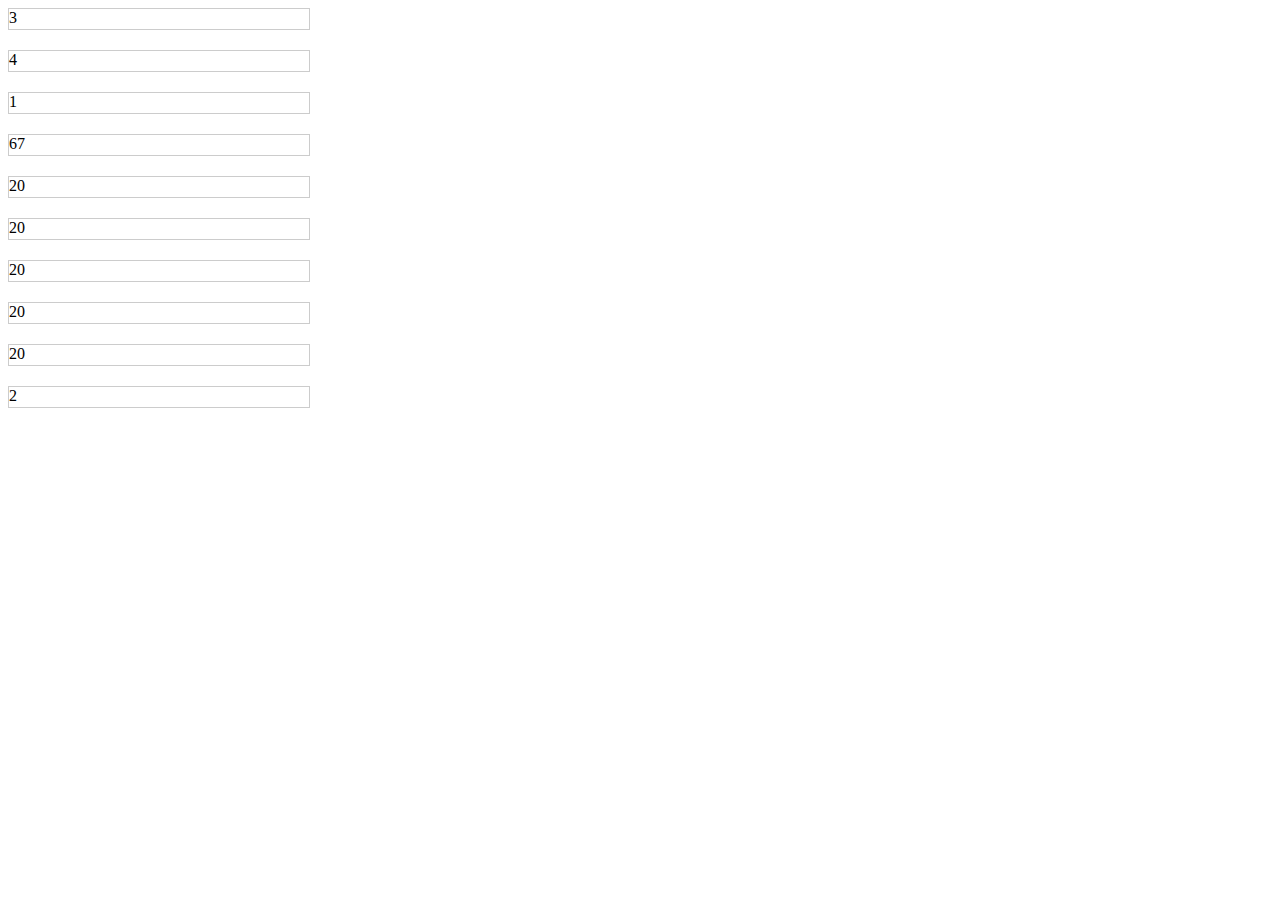
<file: homework-2/index.html>
<html>
    <link rel="stylesheet" href="main.css"/>
    <body>
        <div class="ll-homework">3</div>
        <div class="ll-homework">4</div>
        <div class="ll-homework">1</div>
        <div class="ll-homework">67</div>
        <div class="ll-homework" data-order="1">20</div>
        <div class="ll-homework" data-order="3">20</div>
        <div class="ll-homework" data-order="4">20</div>
        <div class="ll-homework" data-order="2">20</div>
        <div class="ll-homework" data-order="5">20</div>
        <div class="ll-homework">2</div>
    </body>
    
    <script src="homework-2.js"></script>

</html>
</file>
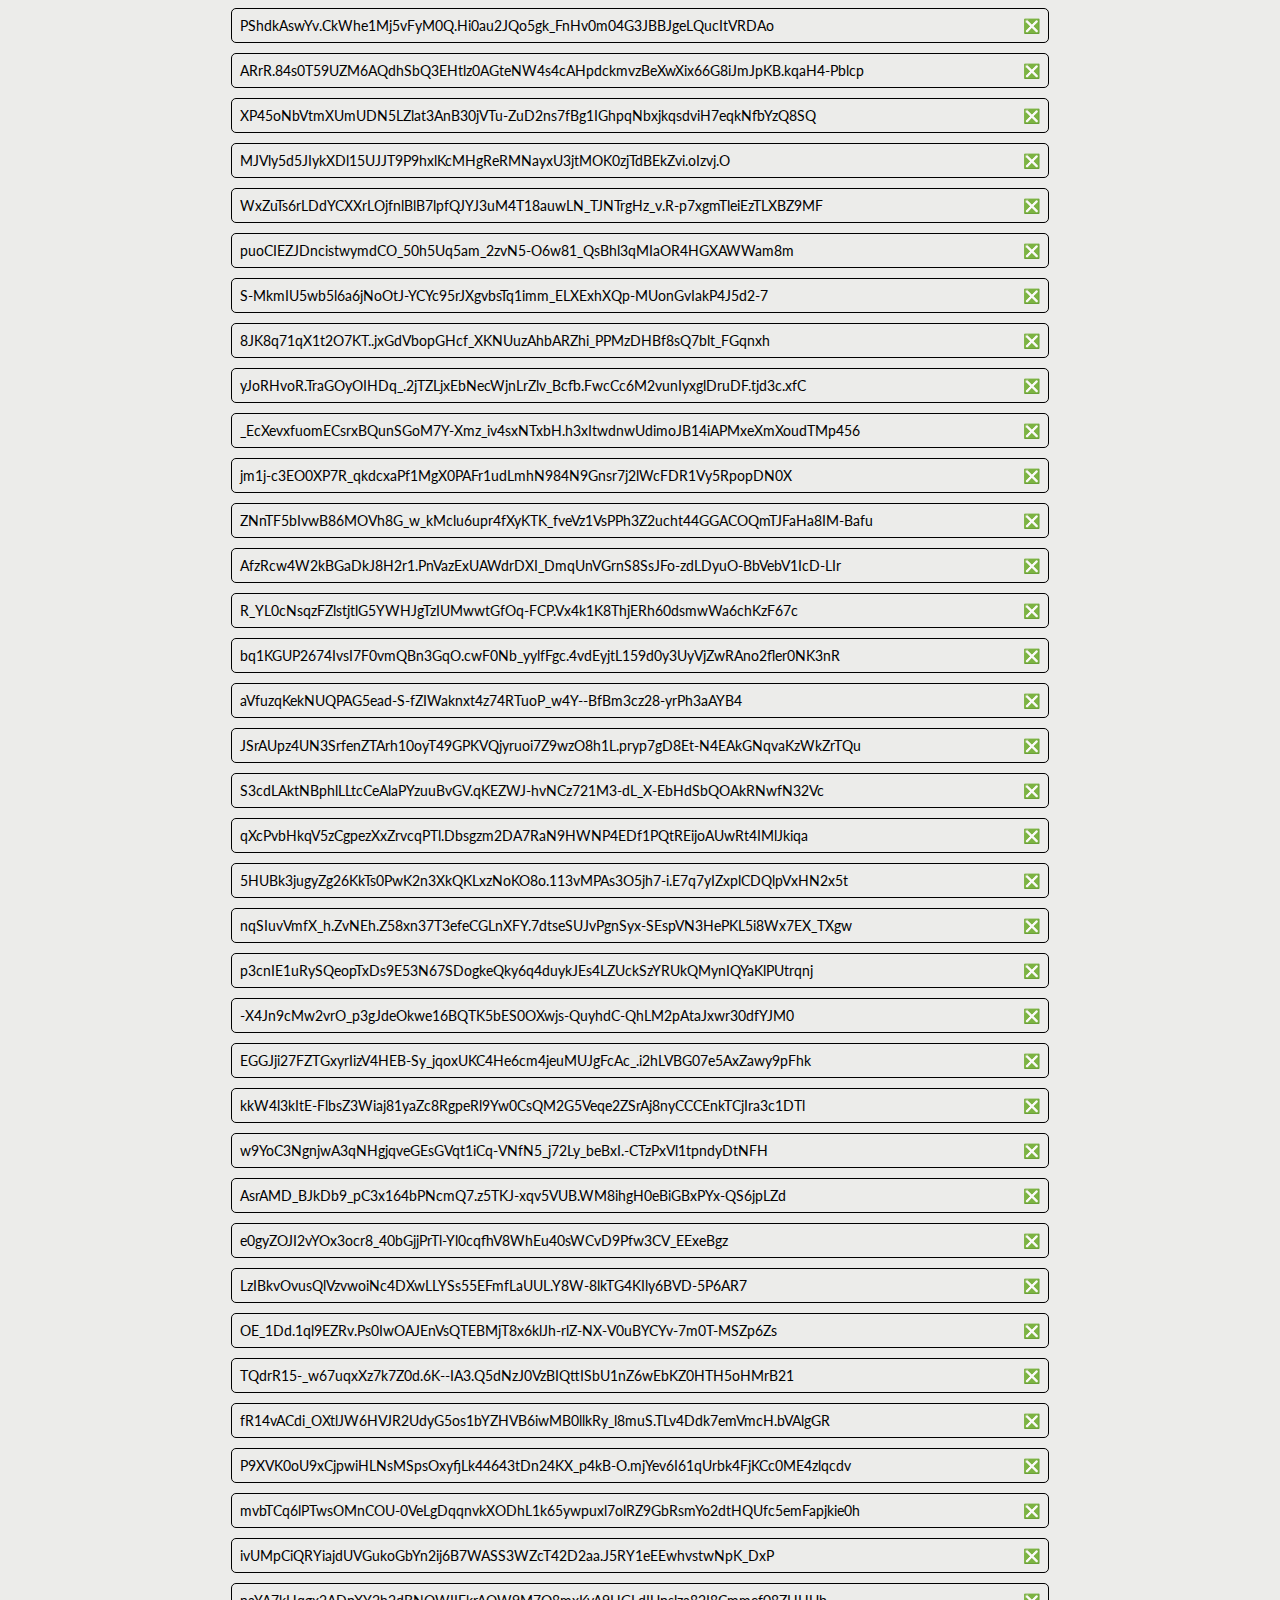
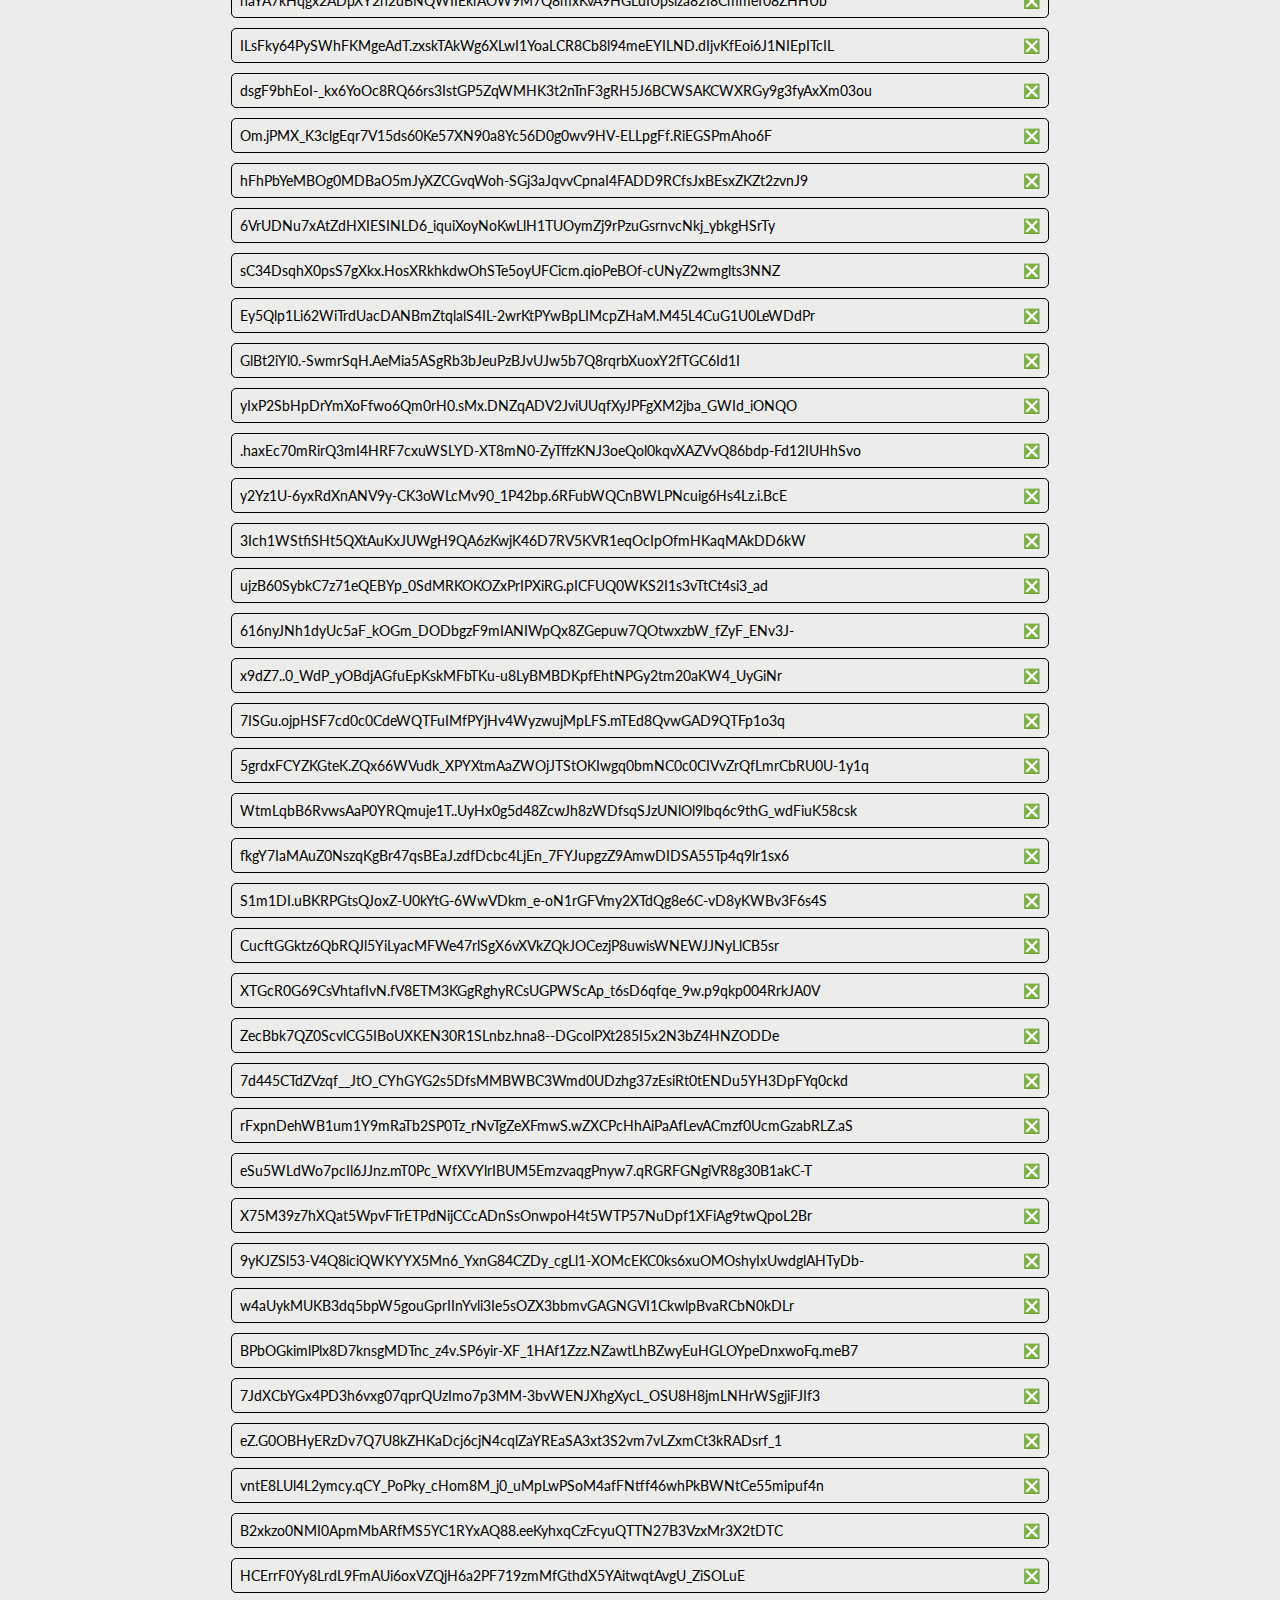
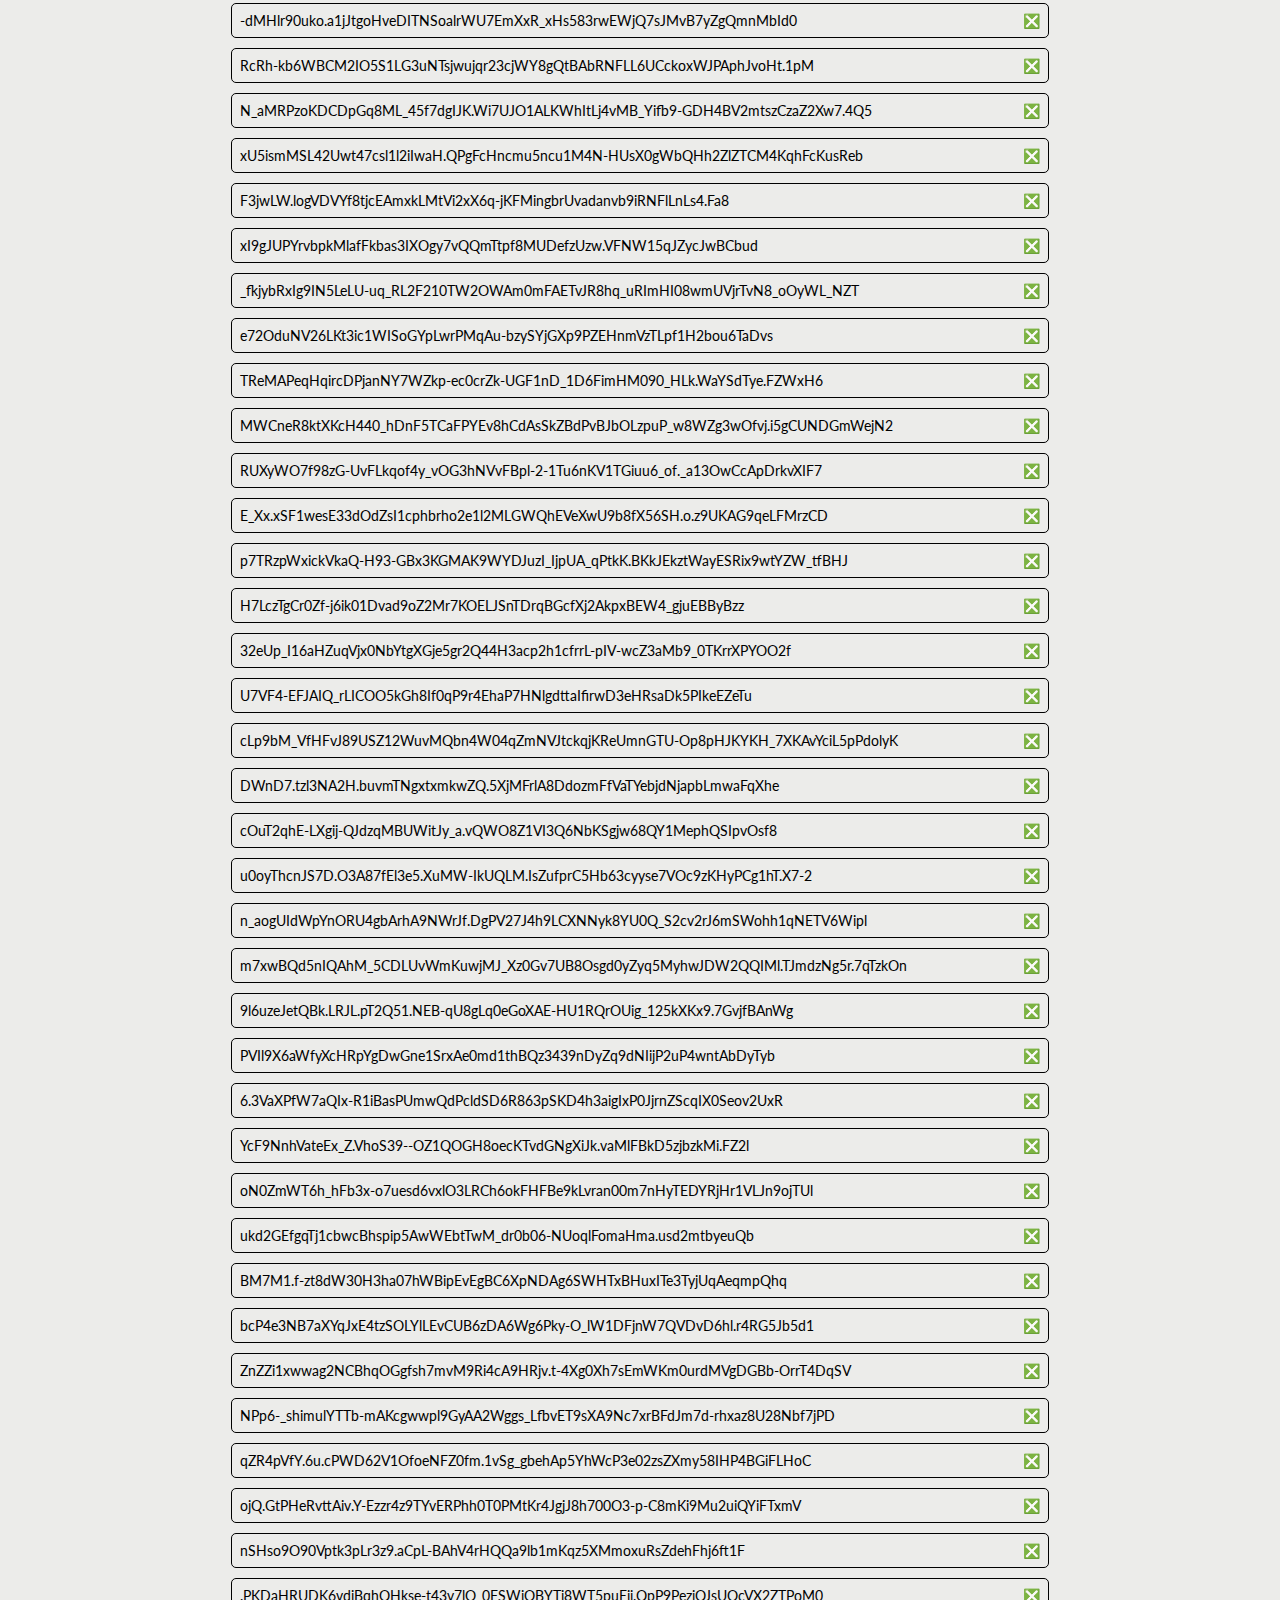
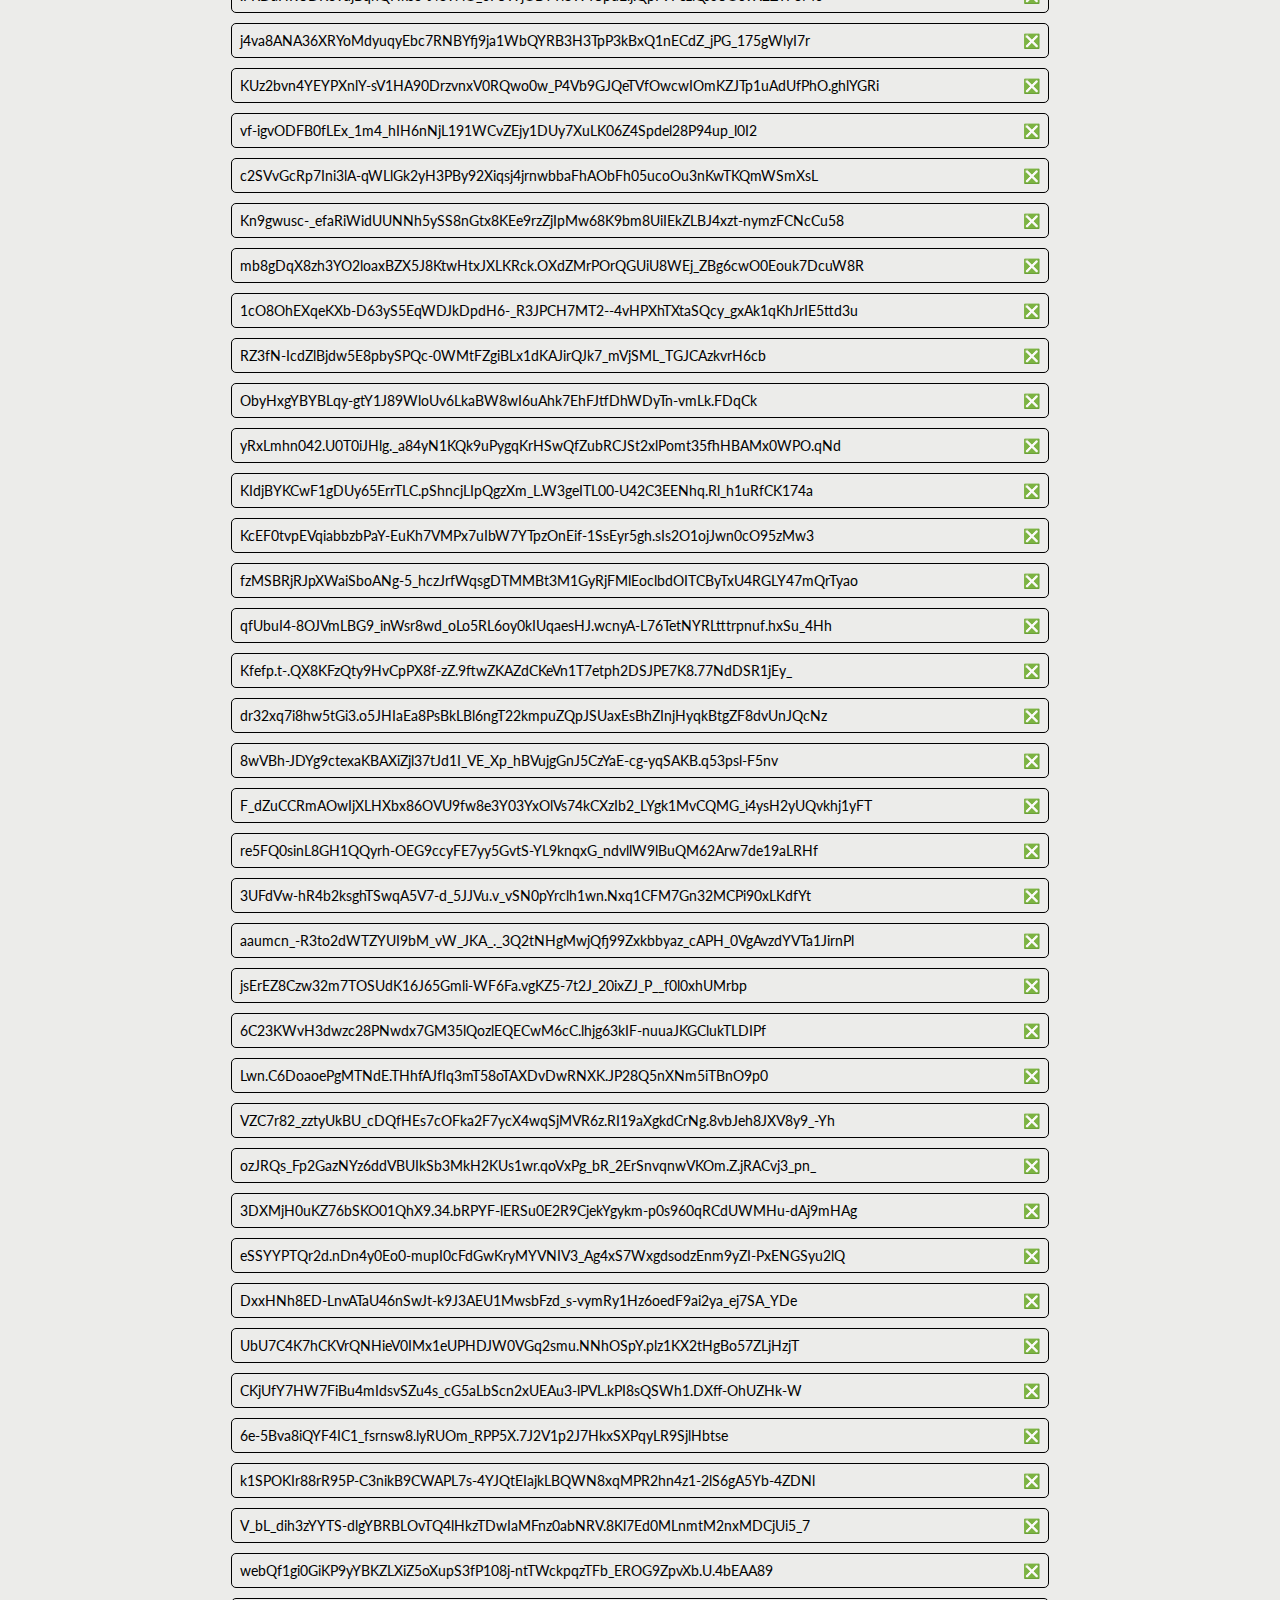
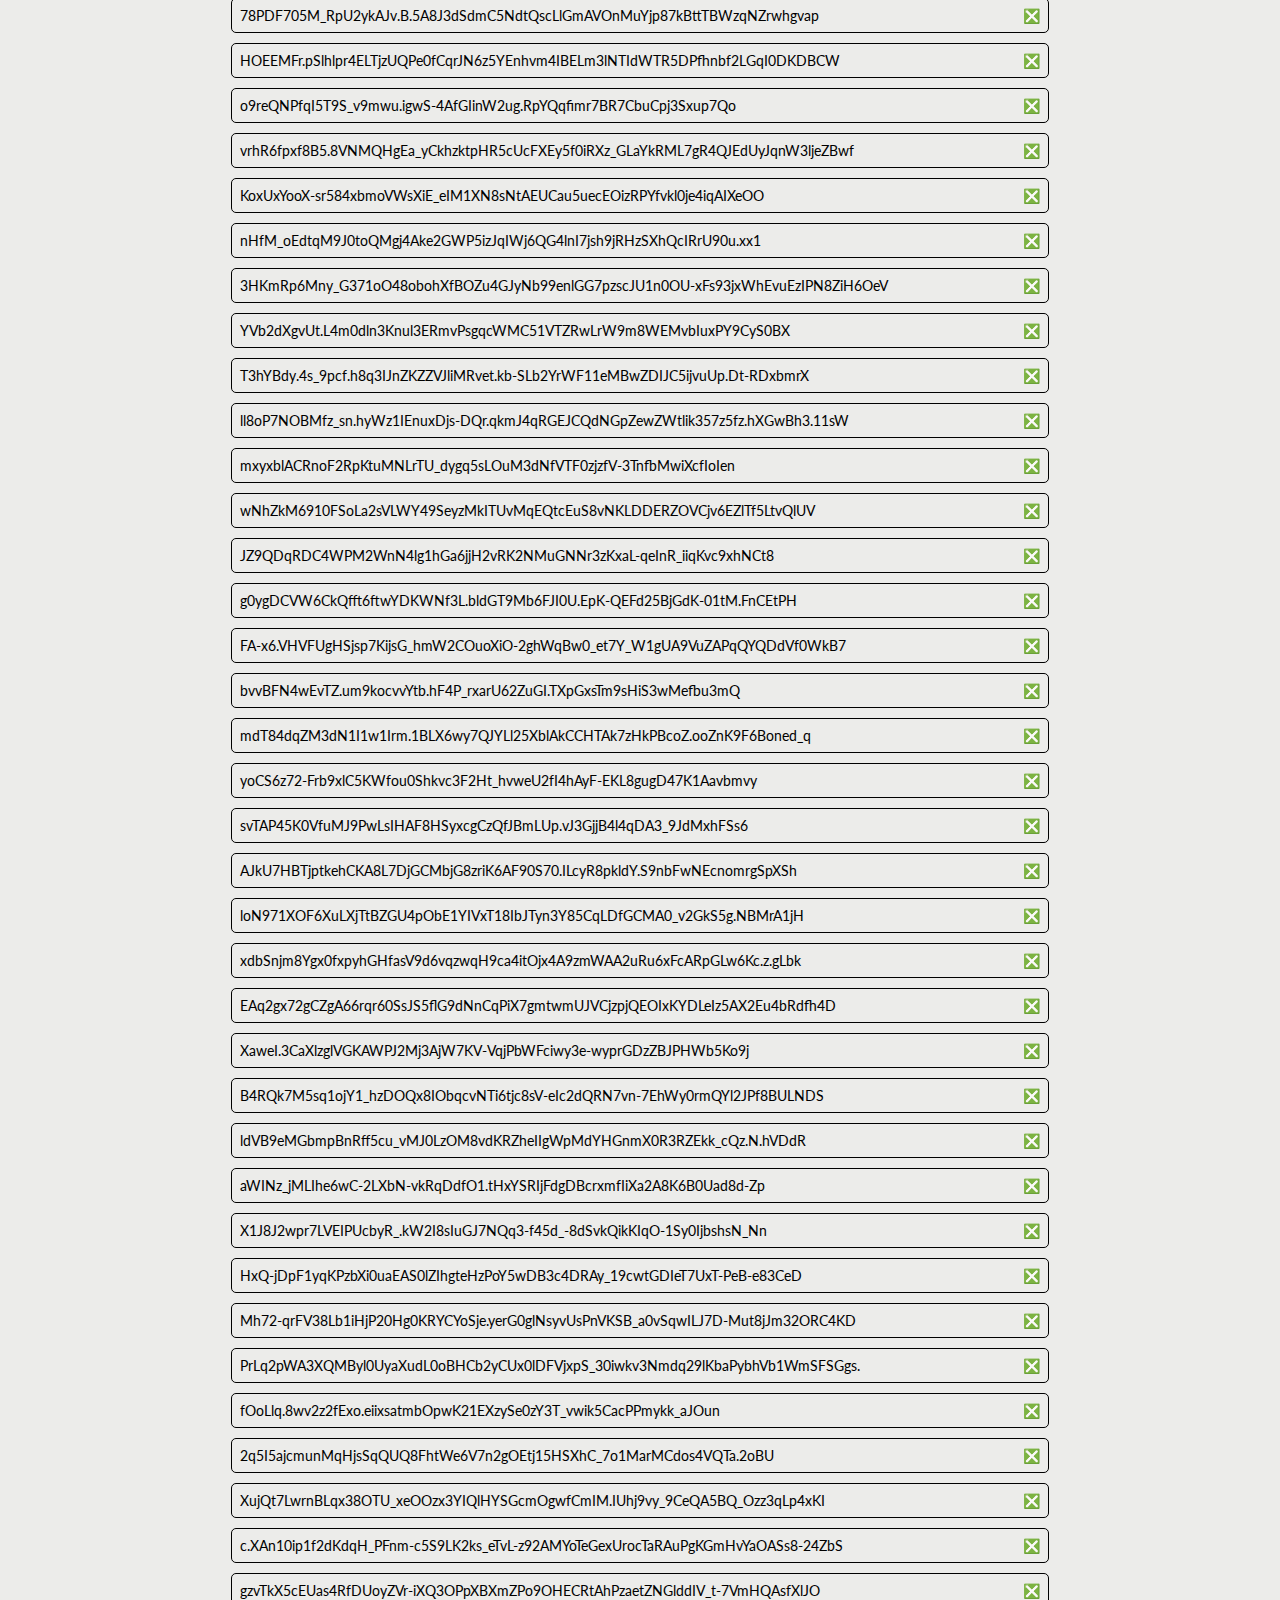
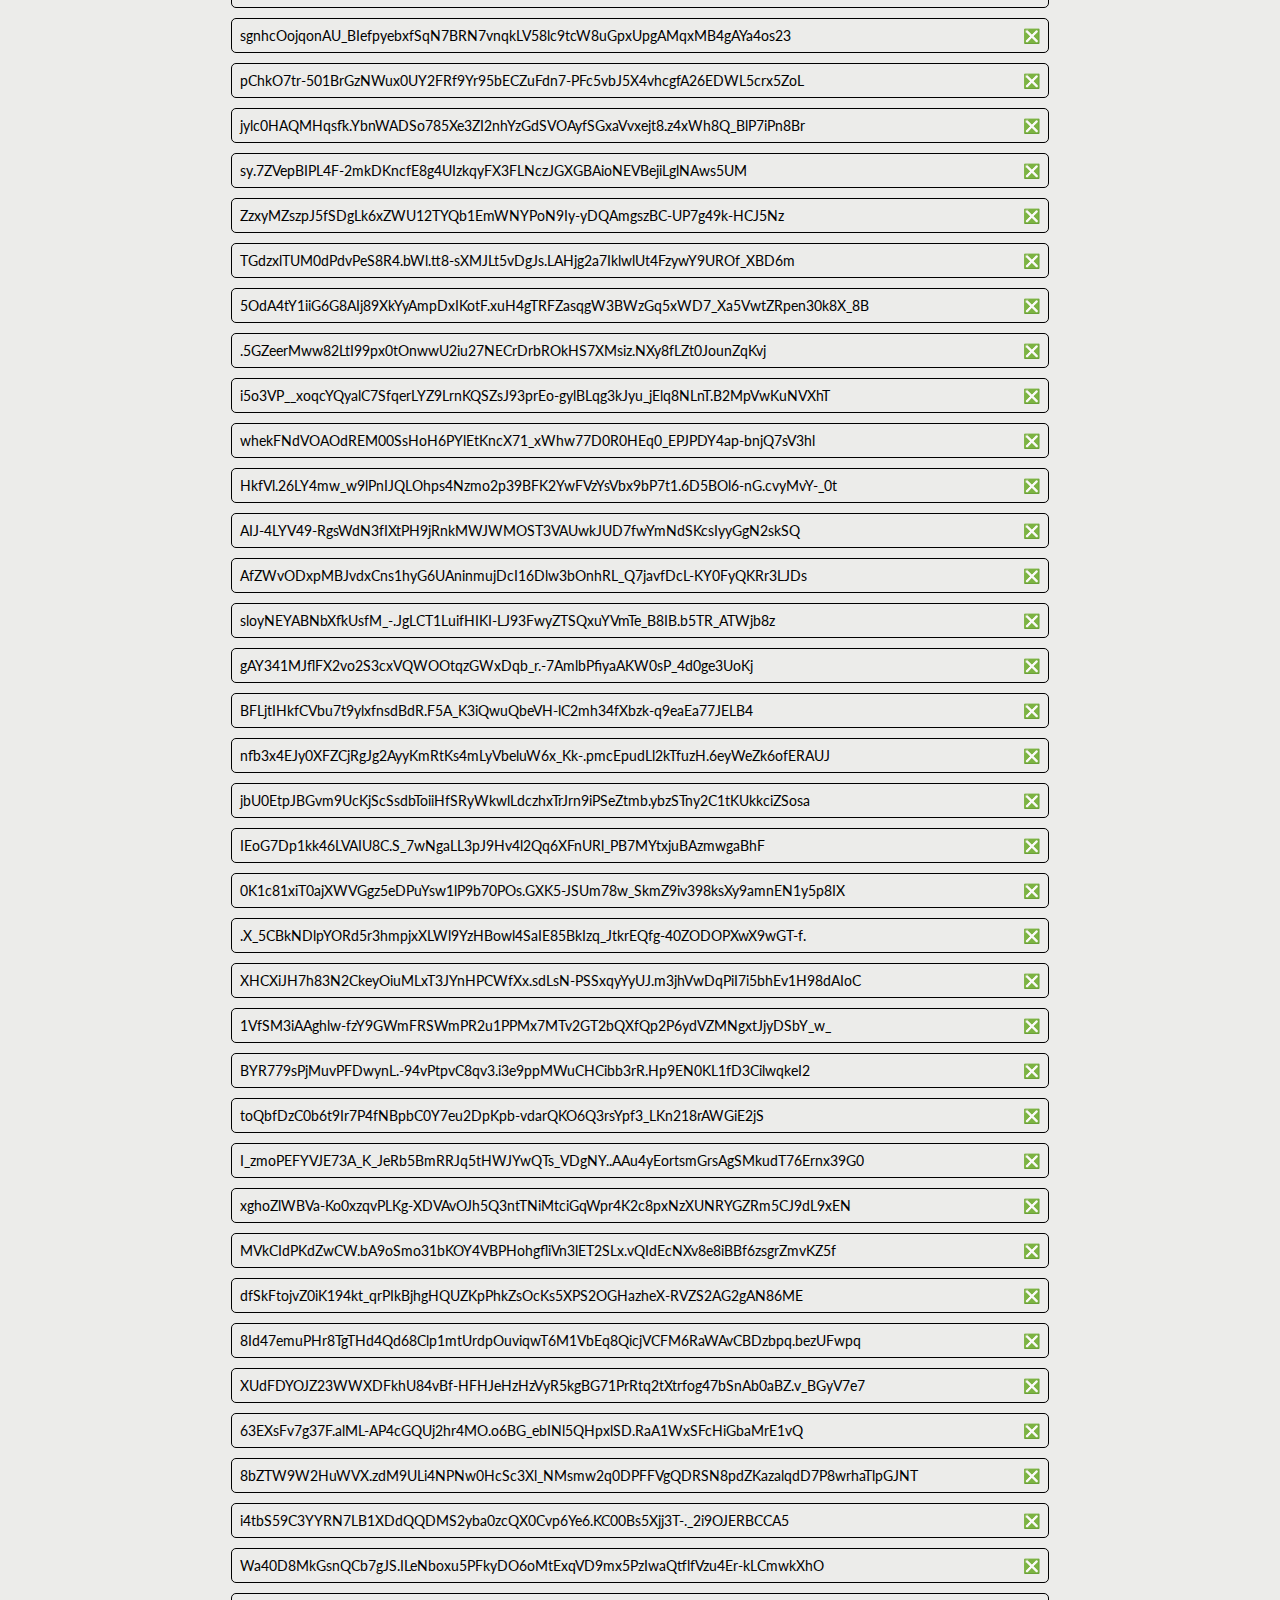
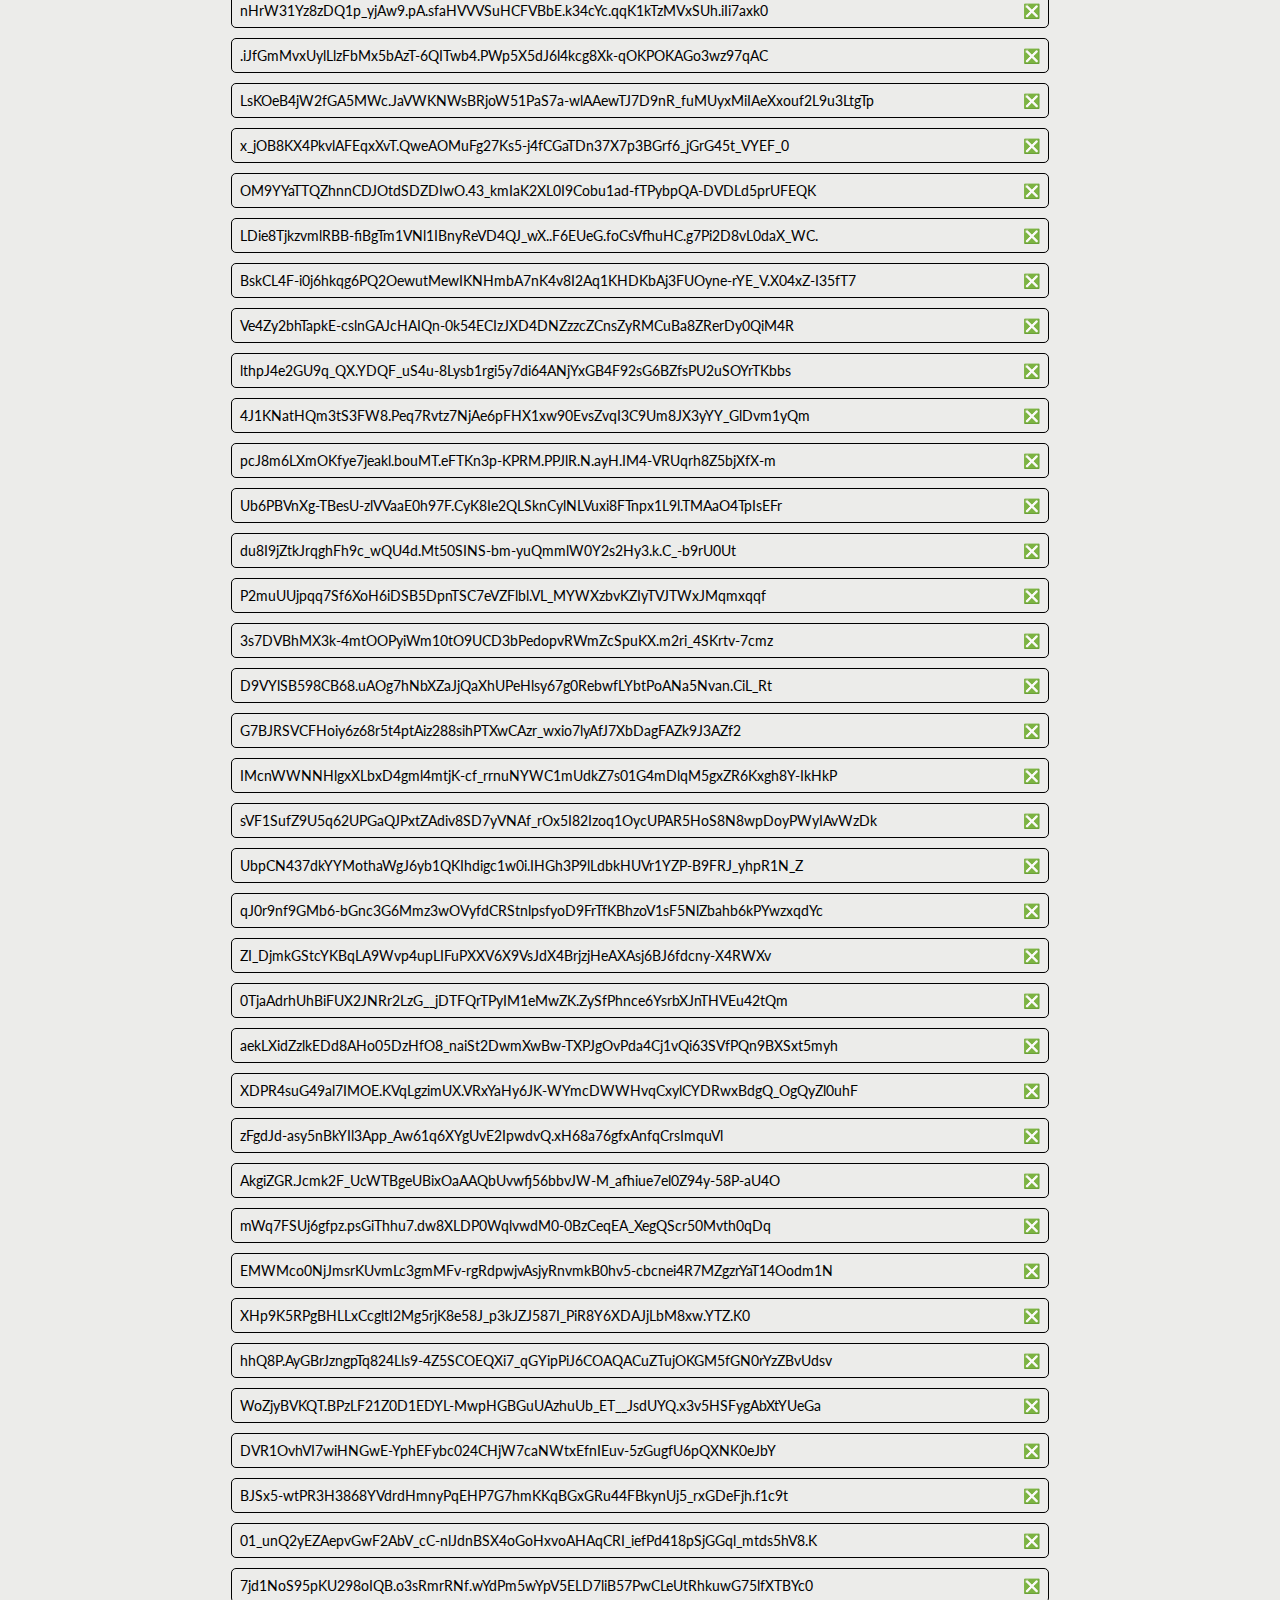
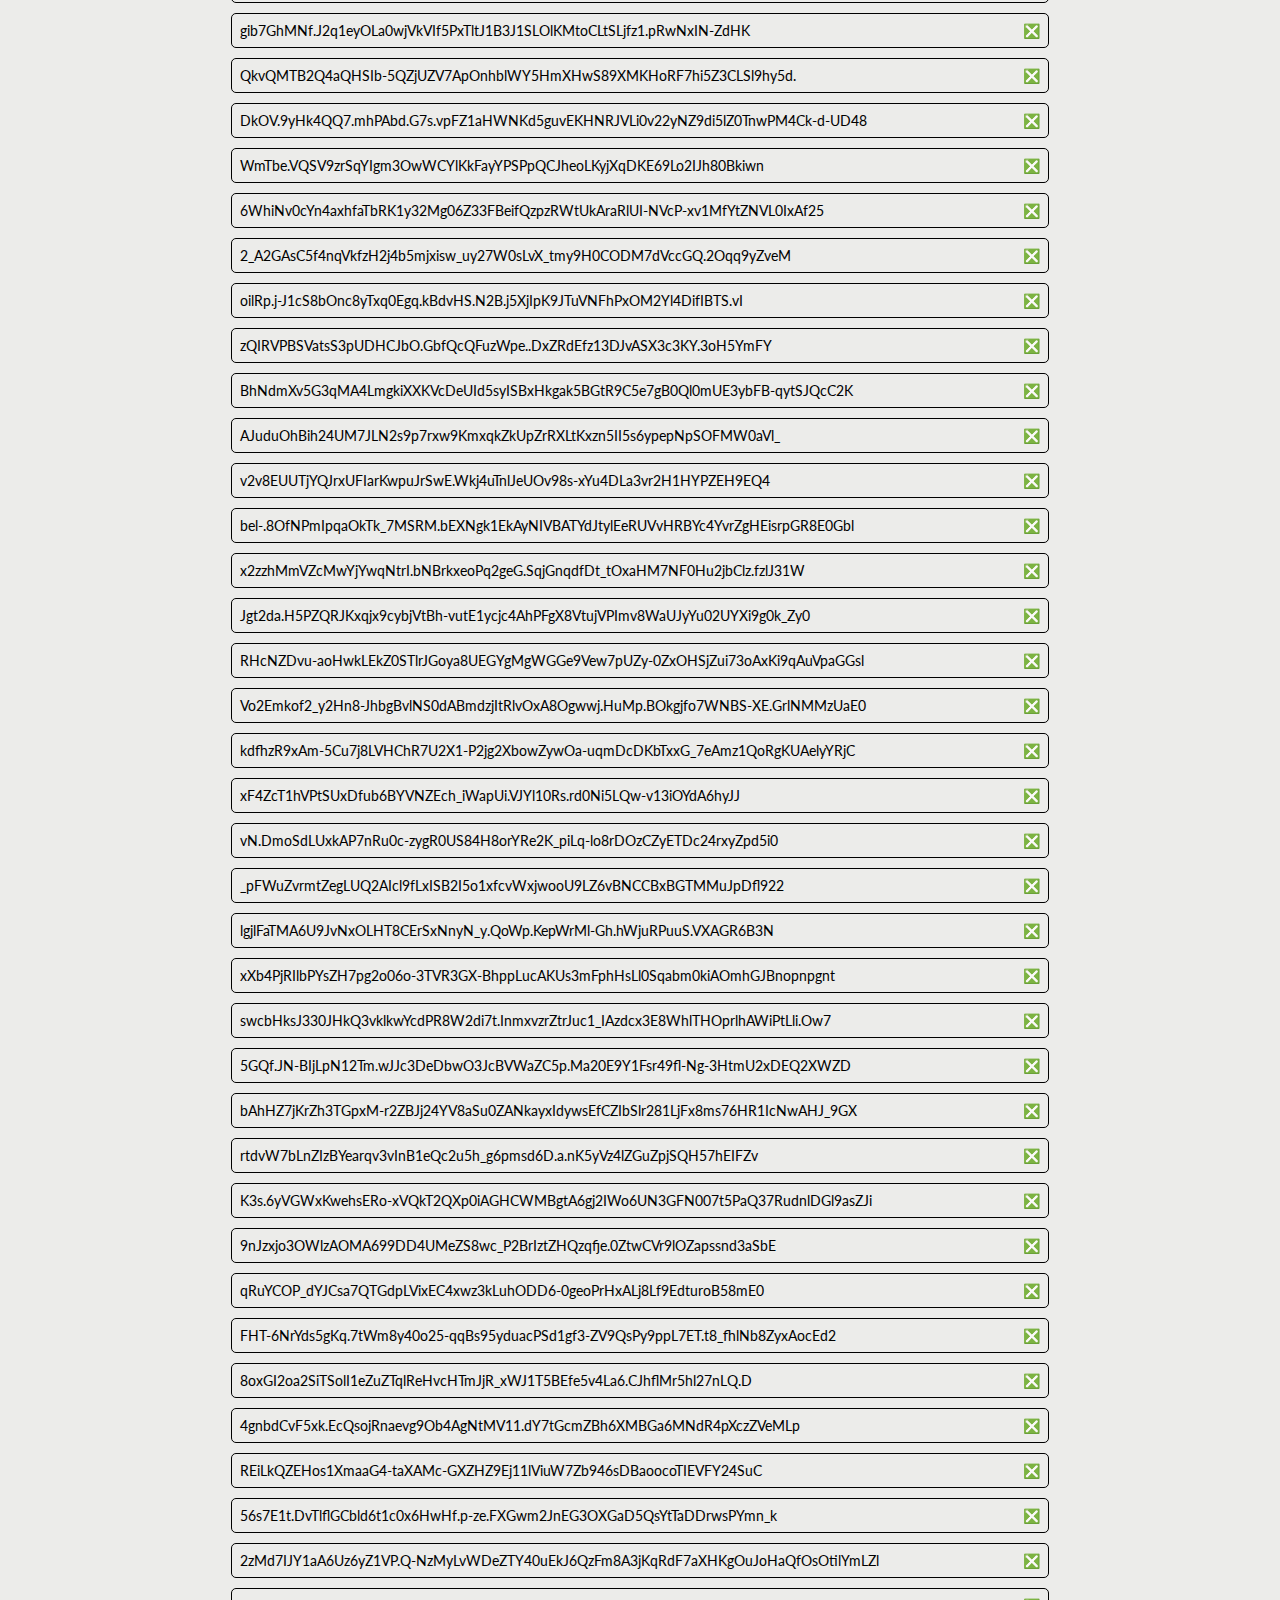
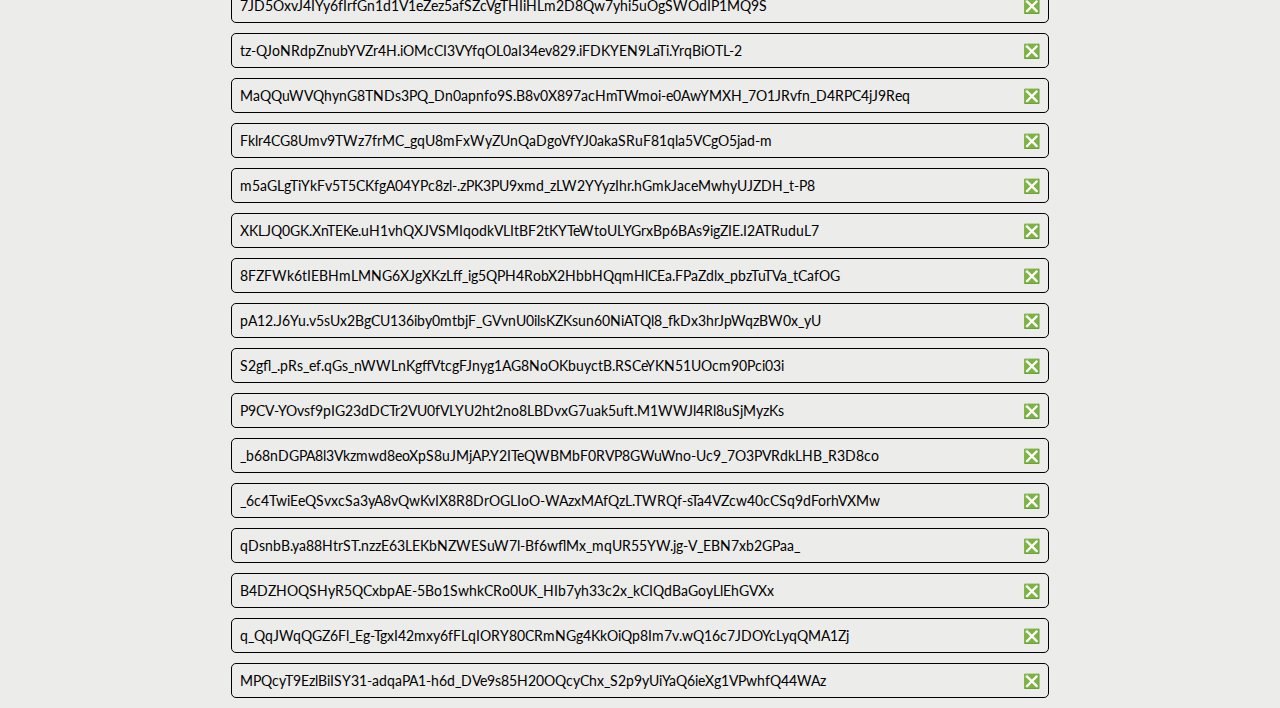
<file: homework-3/index.html>
<html>
    <head>
        <link rel="stylesheet" href="main.css" />
        <link rel="stylesheet" type="text/css" href="//fonts.googleapis.com/css?family=Lato" />
    </head>
    
    <body>
        
    </body>
    
    <script src="homework-3.js"></script>

</html>
</file>
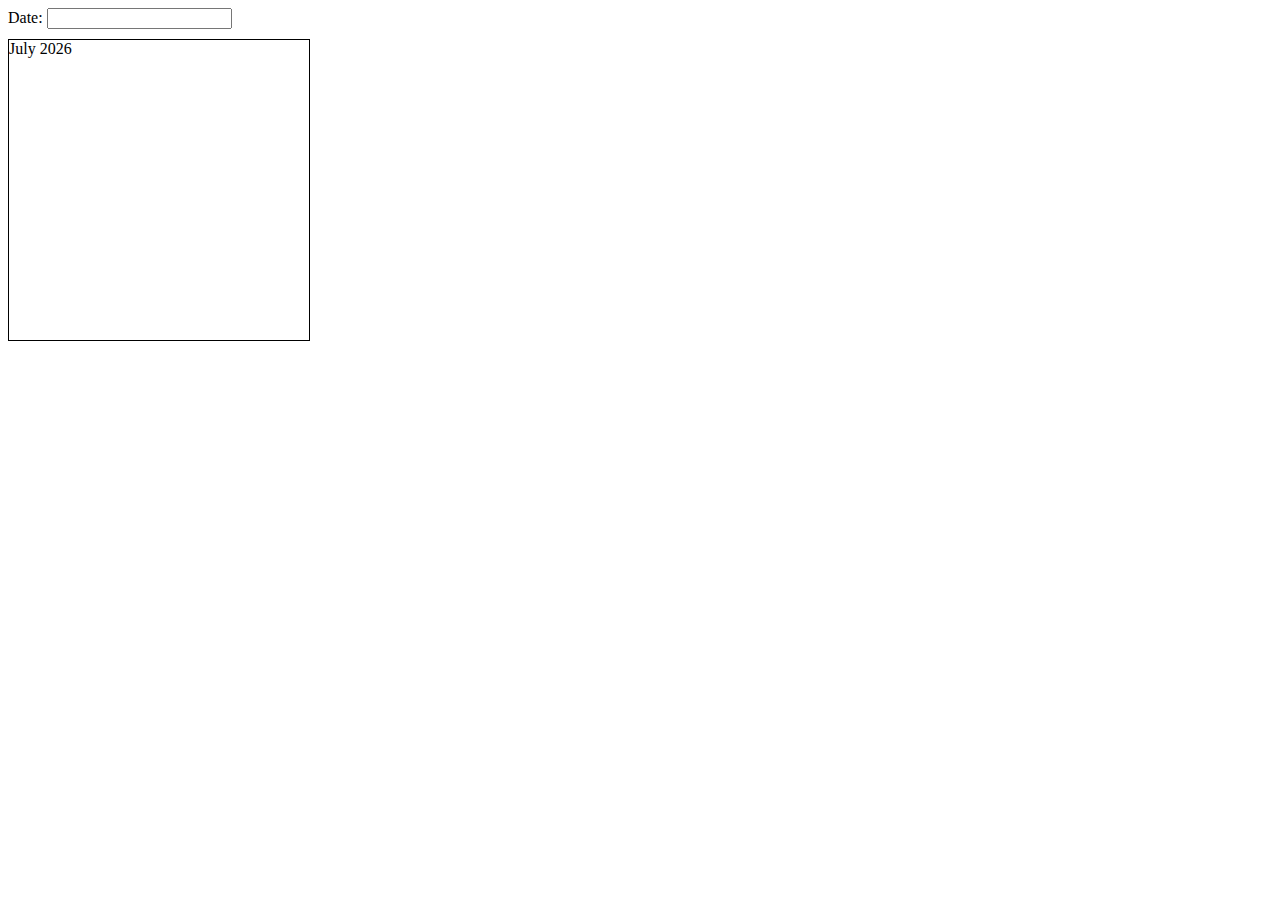
<file: homework-4/index.html>
<!DOCTYPE html>
<html>
    <head>
        <title>Limitless - Homework 4 - Datepicker</title>
        <link rel="stylesheet" href="main.css" />
    </head>
    
    <body>
        <label for="datepicker">Date: </label><input type="text" id="datepicker" />
        <div id="datepicker-ui"></div>
    </body>
    
    <script src="datepicker.js"></script>
    
</html>
</file>
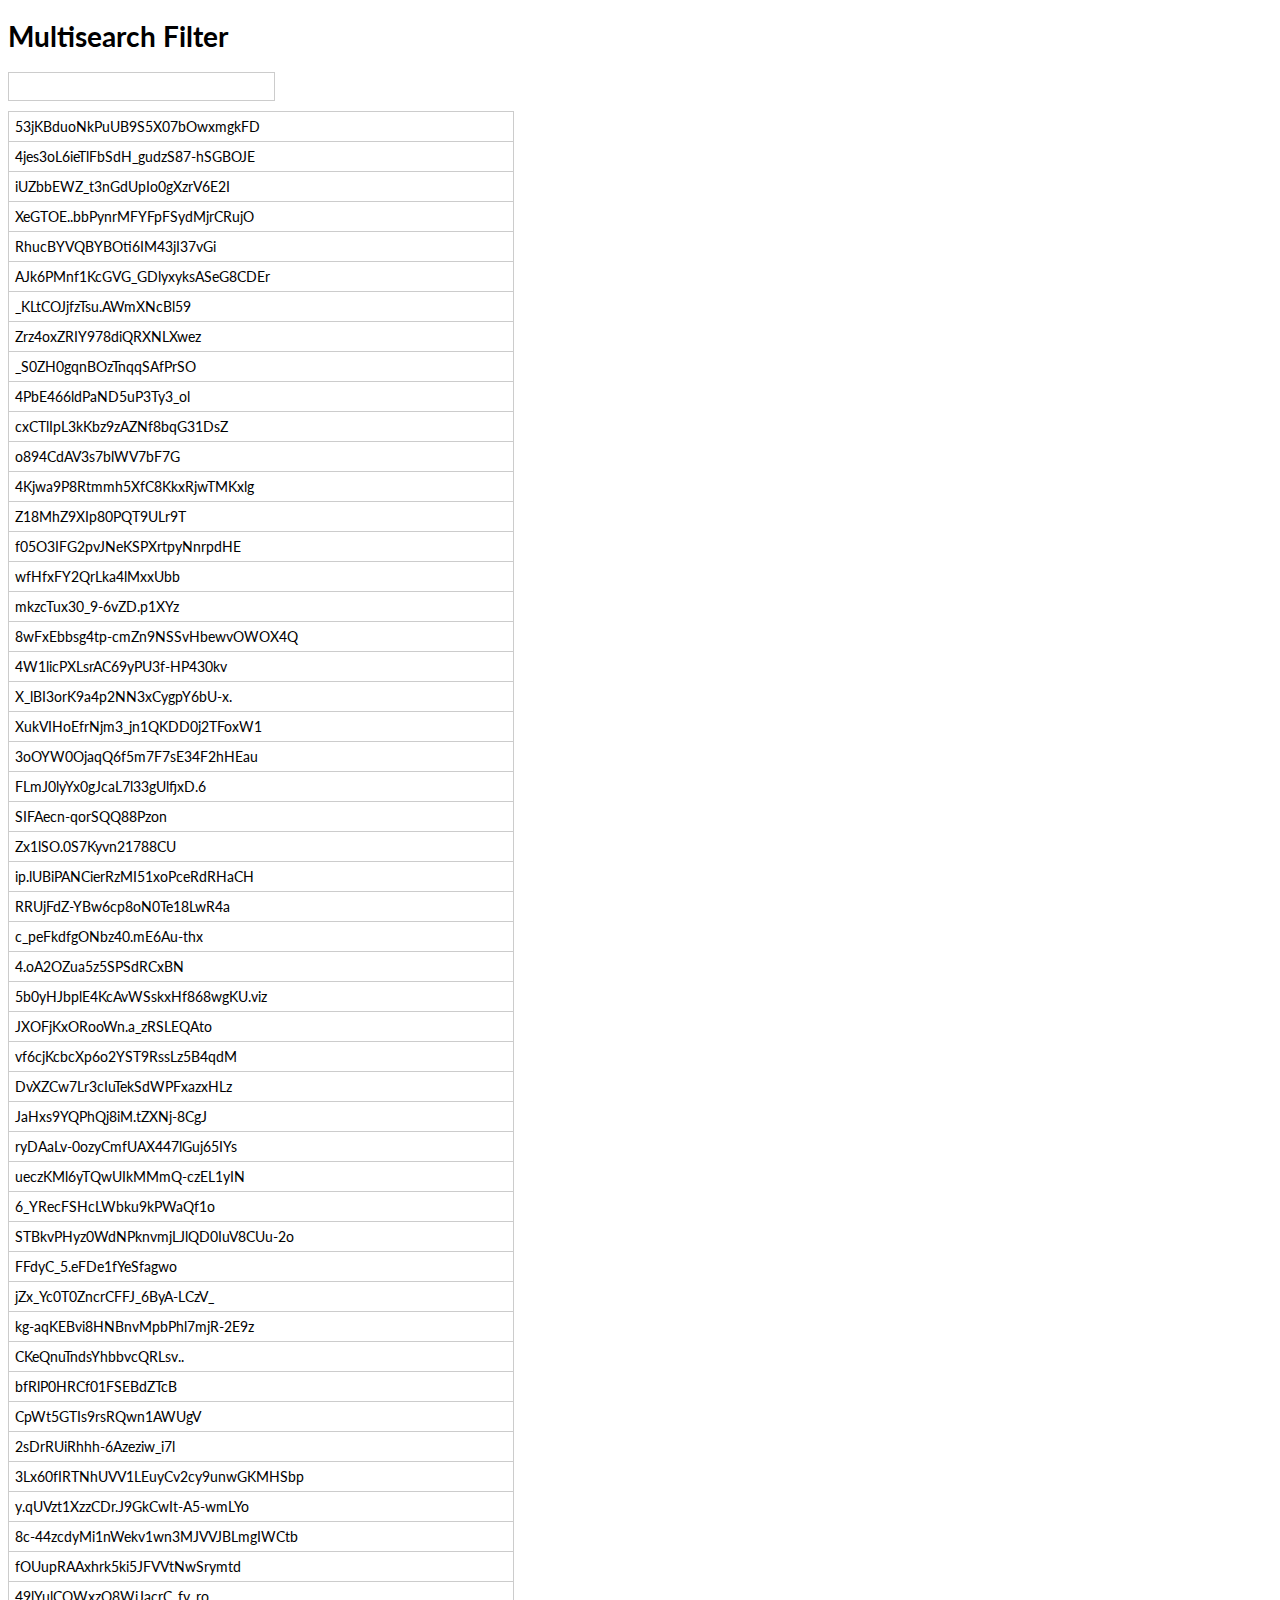
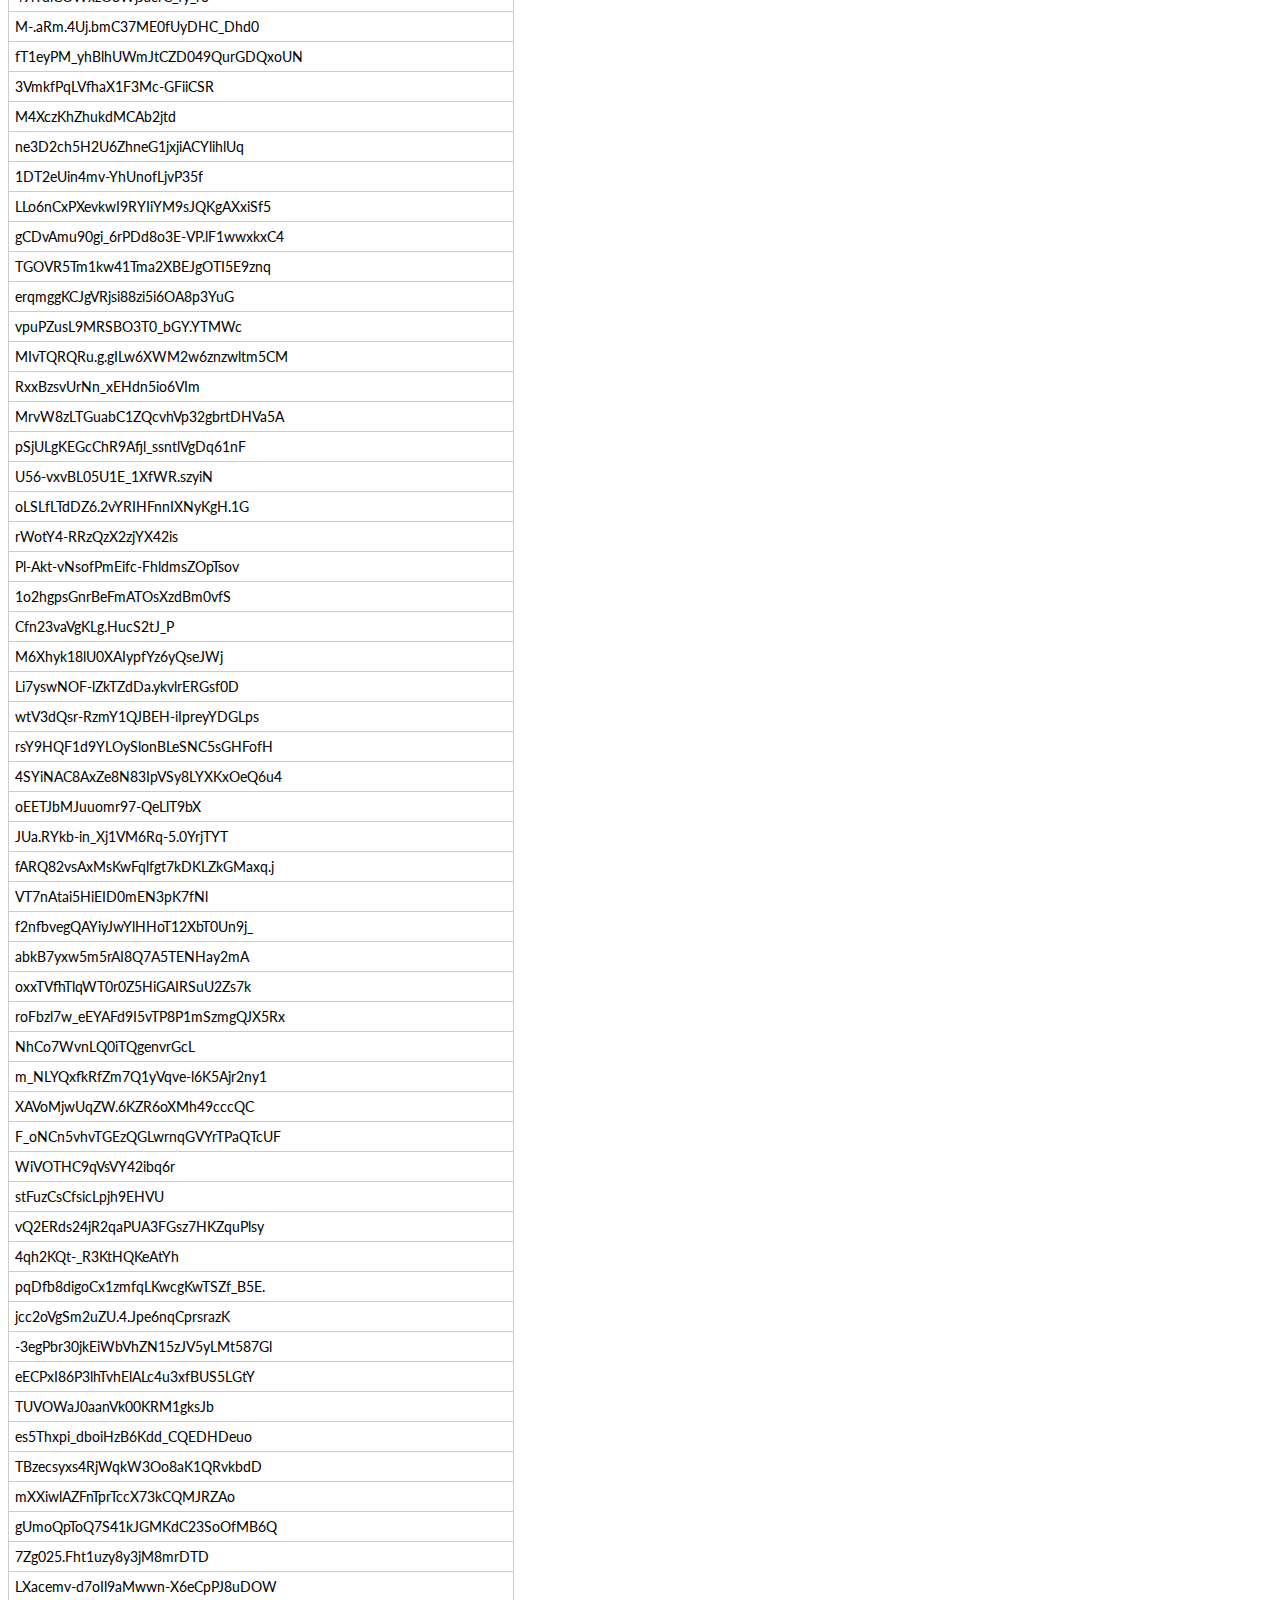
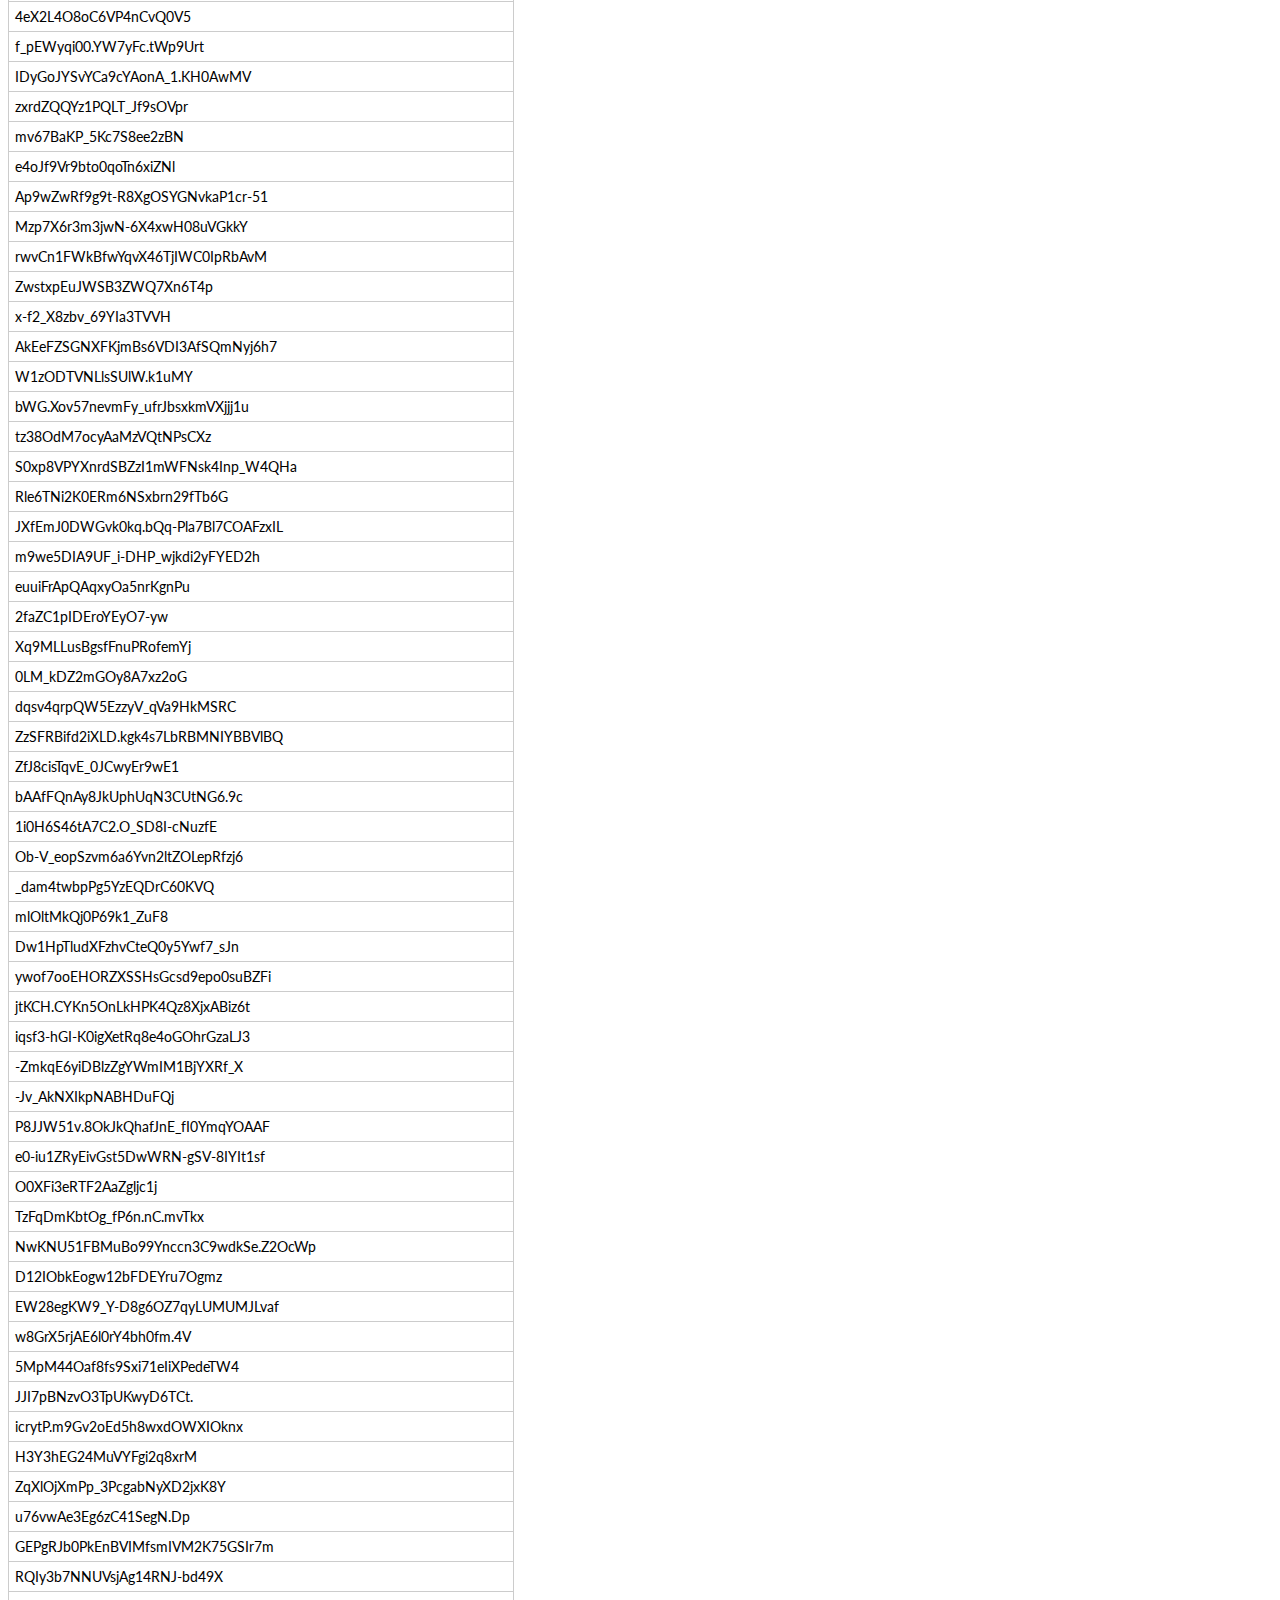
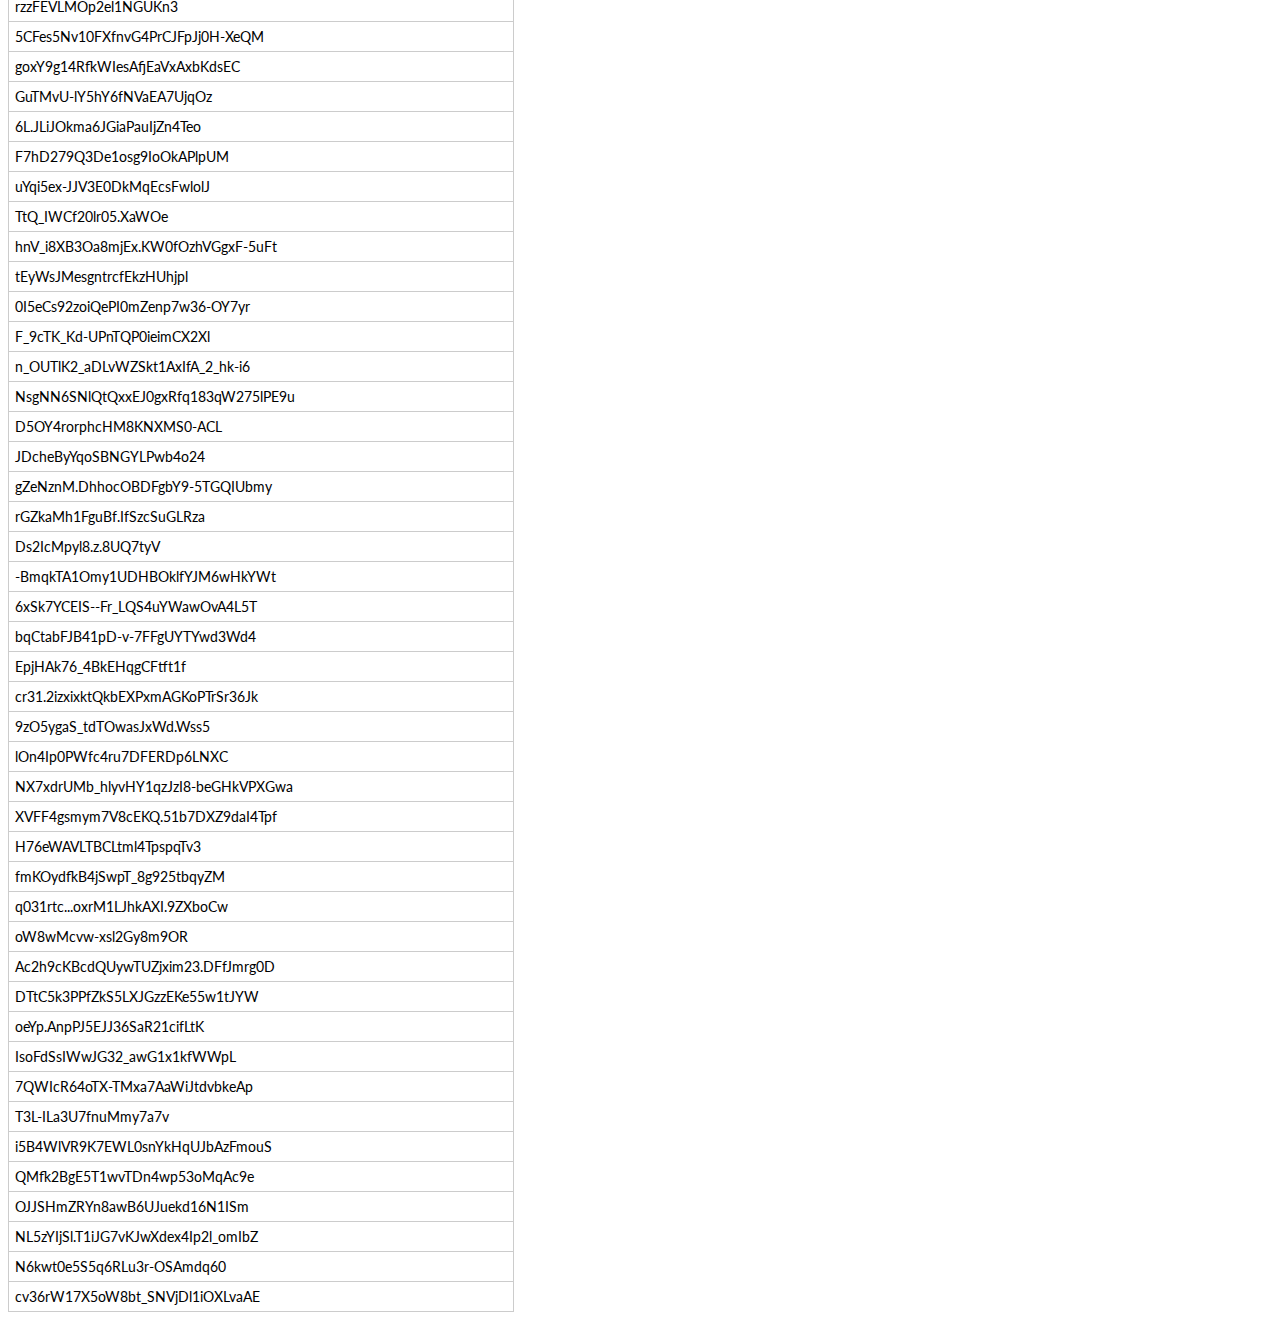
<file: homework-6/index.html>
<!DOCTYPE html>
<html>
    <head>
        <title>Multisearch Filter</title>
        <link rel="stylesheet" href="main.css" />
        <link rel="stylesheet" type="text/css" href="//fonts.googleapis.com/css?family=Lato" />
    </head>
    
    <body>
        <h1>Multisearch Filter</h1>
        
        <input class="js-test">

        <div class="app__display"></div>

        <script src="homework-6.js"></script>
    </body>
    
</html>
</file>
<file: homework-2/main.css>
.ll-homework{
    width: 300px;
    height: 20px;
    border: 1px solid #ccc;
    margin-bottom: 20px;
    
}
</file>
<file: homework-3/main.css>
body {
    font-family: Lato;
    background: #ECECEA;
    font-size: 14px;
}

.ll-homework {
    margin: auto;
    width: 800px;
    border: 1px solid black;
    border-radius: 5px;
    padding: 8px;
    margin-bottom: 10px;
}

.delete-symbol {
    float: right;
    cursor: pointer;
    color: red;
}
</file>
<file: homework-4/main.css>
#datepicker-ui {
    margin-top: 10px;
    width: 300px;
    height: 300px;
    border: 1px solid black;
}
</file>
<file: homework-6/main.css>
body {
    font-family: Lato;
    font-size: 14px;
}

.app__display{
    width: 40%;
    border-bottom: 1px solid #ccc;;
}

.js-test{
    border: 1px solid #ccc;
    width: 20%;
    padding: 6px;
    margin-bottom: 10px;
}

.ll-homework{
    border: 1px solid #ccc;
    padding: 6px;
    border-bottom: none;
}

.filtered-out{
	display: none;
}
</file>
